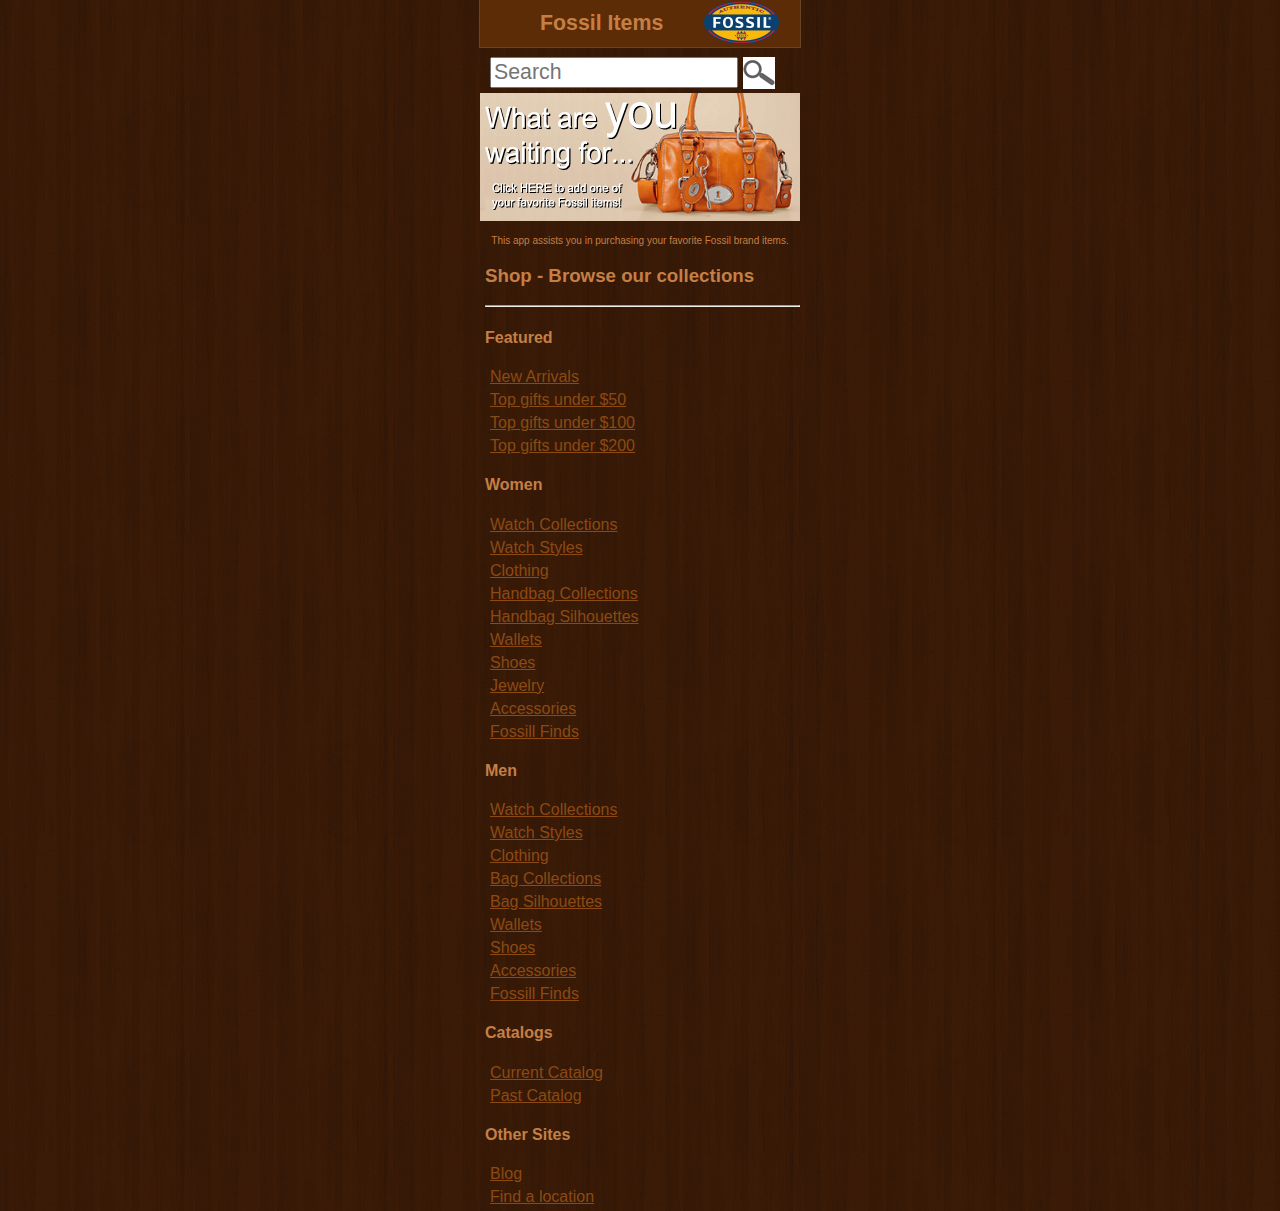
<file: Week 1/index.html>
<!doctype html>
<!-- 
Project: Deliverable 1
Name: William Saults
Term: 0612
-->

<html>
	<head>
		<!-- Character Set Meta -->
		<meta charset="utf-8" />
		<meta name="keywords" content="Fossil, Shopping, Buy, Sell, Watches, Purses, Clothing" />
		<meta name="description" content="This app assists you in purchasing your favorite Fossil brand items." />
		<meta name="robots" content="noindex, nofollow" />
		<meta name="viewport" content="user-scalable=no, width=device-width" />
		<meta name="HandheldFriendly" content="True" />
		<meta name="MobileOptimized" content="320" />
		
		<link rel="stylesheet" href="css/styles.css" />
		<!-- Page Title-->
		<title>Fossil inc. Items</title>
	</head>
	<body>
		<div class="site-wrapper">
			<header id="navigationBar">
				<h1>Fossil Items</h1>
				<img id="logo" src="images/logo.png" alt="Fossil" height="43" width="75" />
			</header>
			
			<div id="search">
			<form action="#" method="post" id="itemForm">
				<ul>
					<li><input type="text" id="searchInput" placeholder="Search" /></li>
				</ul>
			</form>
			<a href="#" title="search"><img src="images/search.png" alt="search" width="32px" height="32px" /></a>
			</div>
					
			<!-- Add Fossil Item -->
			<header>
				<a href="additem.html"><img src="images/calltoaction.png" alt="What are you waiting for" width="320px" height="128px" /></a>
			</header>
			<!-- Description -->
			<div>
				<p id="callToActionDesc">This app assists you in purchasing your favorite Fossil brand items.</p>
			</div>
			<div id="browse">
				<h3 class="shop">Shop - Browse our collections</h3>
				<hr />
				<div class="browseSubCategories" id="Featured">
					<h4>Featured</h4>
					<ul class="browseLinks">
						<li><a href="#" title="New Arrivals">New Arrivals</a></li>
						<li><a href="#" title="Top gifts under $50">Top gifts under $50</a></li>
						<li><a href="#" title="Top gifts under $100">Top gifts under $100</a></li>
						<li><a href="#" title="Top gifts under $200">Top gifts under $200</a></li>
					</ul>
				</div>
				<div class="browseSubCategories" id="women">
					<h4>Women</h4>
					<ul class="browseLinks">
						<li><a href="#" title="Watch Collections">Watch Collections</a></li>
						<li><a href="#" title="Watch Styles">Watch Styles</a></li>
						<li><a href="#" title="Clothing">Clothing</a></li>
						<li><a href="#" title="Handbag Collections">Handbag Collections</a></li>
						<li><a href="#" title="Handbag Silhouettes">Handbag Silhouettes</a></li>
						<li><a href="#" title="Wallets">Wallets</a></li>
						<li><a href="#" title="Shoes">Shoes</a></li>
						<li><a href="#" title="Jewelry">Jewelry</a></li>
						<li><a href="#" title="Accessories">Accessories</a></li>
						<li><a href="#" title="Fossill Finds">Fossill Finds</a></li>
					</ul>
				</div>
				<div class="browseSubCategories" id="men">
					<h4>Men</h4>
					<ul class="browseLinks">
						<li><a href="#" title="Watch Collections">Watch Collections</a></li>
						<li><a href="#" title="Watch Styles">Watch Styles</a></li>
						<li><a href="#" title="Clothing">Clothing</a></li>
						<li><a href="#" title="Bag Collections">Bag Collections</a></li>
						<li><a href="#" title="Bag Silhouettes">Bag Silhouettes</a></li>
						<li><a href="#" title="Wallets">Wallets</a></li>
						<li><a href="#" title="Shoes">Shoes</a></li>
						<li><a href="#" title="Accessories">Accessories</a></li>
						<li><a href="#" title="Fossill Finds">Fossill Finds</a></li>
					</ul>
				</div>
				<div class="browseSubCategories" id="catalogs">
					<h4>Catalogs</h4>
					<ul class="browseLinks">
						<li><a href="#" title="Current Catalog">Current Catalog</a></li>
						<li><a href="#" title="Past Catalog">Past Catalog</a></li>
					</ul>
				</div>
				<div class="browseSubCategories" id="otherSites">
					<h4>Other Sites</h4>
					<ul class="browseLinks">
						<li><a href="#" title="Blog">Blog</a></li>
						<li><a href="#" title="Find a location">Find a location</a></li>
					</ul>
				</div>
			</div>
	
		</div>
	</body>
</html>
</file>
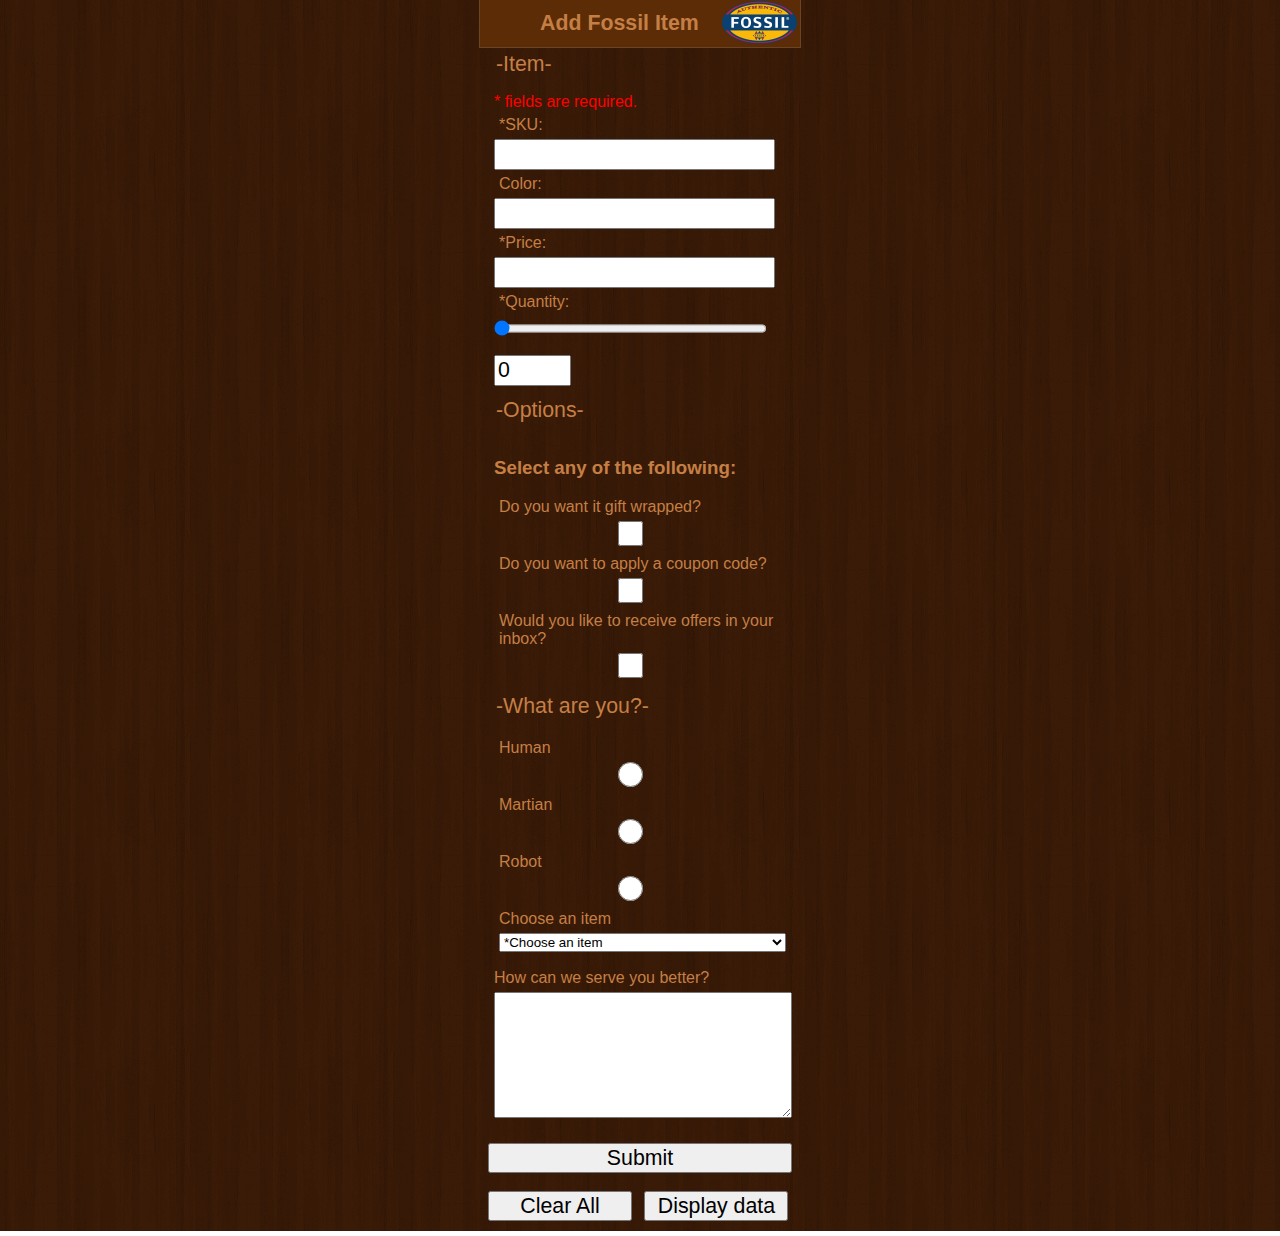
<file: Week 1/additem.html>
<!doctype html>
<!-- 
Project: Deliverable 1
Name: William Saults
Term: 0612
-->

<html>
	<head>
		<!-- Character Set Meta -->
		<meta charset="utf-8" />
		<meta name="keywords" content="Fossil, Shopping, Buy, Sell, Watches, Wallets, Purses, Clothing" />
		<meta name="description" content="This app assists you in purchasing your favorite Fossil brand items." />
		<meta name="robots" content="noindex, nofollow" />
		<meta name="viewport" content="user-scalable=no, width=device-width, initial-scale=1.0" />

		<meta name="HandheldFriendly" content="True" />
		<meta name="MobileOptimized" content="320" />
		
		<link rel="stylesheet" href="css/styles.css" />
		<!-- Page Title-->
		<title>Fossil inc. Items</title>
	</head>
	<body>
		<div id="site-wrapper">
			<header id="navigationBar">
				<h1>Add Fossil Item</h1>
				<img id="logo" src="images/logo.png" alt="Fossil" height="43" width="75" />
			</header>
			
			<div>
				<form action="#" method="post" id="itemForm">
				
					<!-- fieldset & legend -->
					<fieldset>
						<legend>-Item-</legend>
					<span>* fields are required.</span>
					<ul id="errors"></ul>
						<ul>
							<li><label class="inputBox" for="itemNumber">*SKU: </label><input type="text" id="itemNumber" /></li>
							<li><label class="inputBox" for="itemColor">Color: </label><input type="text" id="itemColor" /></li>
							<li><label class="inputBox" for="itemPrice">*Price: </label><input type="number" id="itemPrice" /></li>
							<li><label class="inputBox" for="quantity">*Quantity: </label><input type="range" min="0" max="99" value="0" id="quantity" /></li>
							<li><label class="inputBox" for="quantifyLabel" </label><input type="number" value="" id="quantityLabel" /></li>
						</ul>
					</fieldset>
					<fieldset>
						<legend>-Options-</legend>
						
						<h3>Select any of the following:</h3>
						<ul>
							<!-- Check boxes -->
							<li><label for="giftWrapped">Do you want it gift wrapped? </label><input value="Yes" type="checkbox" id="giftWrapped" /></li>
							<li><label for="applyCouponCode">Do you want to apply a coupon code? </label><input value="Yes" type="checkbox" id="applyCouponCode" /></li>
							<li><label for="receiveEmail">Would you like to receive offers in your inbox? </label><input value="Yes" type="checkbox" id="receiveEmail" /></li>
						</ul>
					</fieldset>
						<fieldset>
						<legend>-What are you?-</legend>
						<ul>
							<!-- Radio buttons -->
							<li><label class="radio" for="human">Human </label><input value="Human" type="radio" name="verify" id="human" /></li>
							<li><label class="radio" for="martian">Martian </label><input value="Martian" type="radio" name="verify" id="martian" /></li>
							<li><label class="radio" for="robot">Robot </label><input value="Robot" type="radio" name="verify" id="robot" /></li>
						</ul>
						<ul>
							<li id="select"><label for="selectGroup">Choose an item</label></li>
						</ul>
						<div id="response">	
							<label for="textarea">How can we serve you better? </label><textarea id="textarea" cols="32" rows="5"></textarea>
						</div>
					</fieldset>
					<!-- Submit button -->
					<input id="submit" type="submit" value="Submit" />
					<br /><br />
					<input id="clearAll" type="button" value="Clear All" />
					<input id="displayData" type="button" value="Display data" />			<input id="addNew" type="button" value="Add New Item" onClick="window.location.reload()" />
				</form>
			</div>
		</div>
		<script type="text/javascript" src="js/json.js"></script>
		<script type="text/javascript" src="js/main.js"></script>
	</body>
</html>
</file>
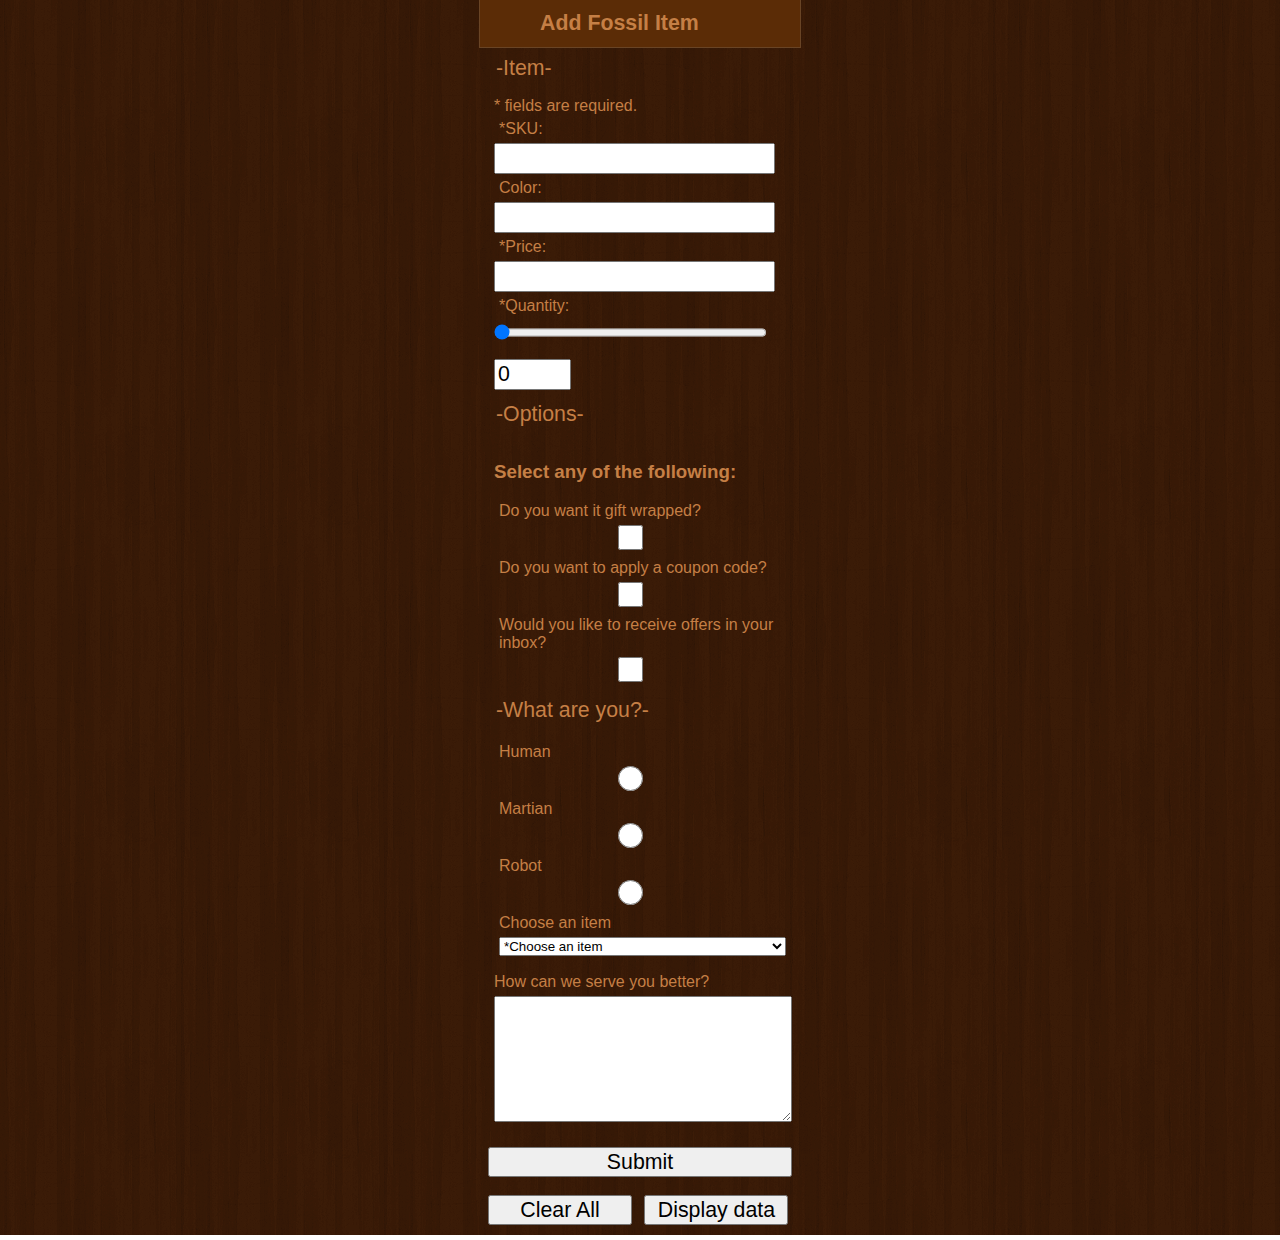
<file: Week 2/Bronze/additem.html>
<!doctype html>
<!-- 
Project: Deliverable 1
Name: William Saults
Term: 0612
-->

<html>
	<head>
		<!-- Character Set Meta -->
		<meta charset="utf-8" />
		<meta name="keywords" content="Fossil, Shopping, Buy, Sell, Watches, Wallets, Purses, Clothing" />
		<meta name="description" content="This app assists you in purchasing your favorite Fossil brand items." />
		<meta name="robots" content="noindex, nofollow" />
		<meta name="viewport" content="user-scalable=no, width=device-width, initial-scale=1.0" />

		<meta name="HandheldFriendly" content="True" />
		<meta name="MobileOptimized" content="320" />

		<link rel="stylesheet" href="css/styles.css" />
		<!-- Page Title-->
		<title>Fossil inc. Items</title>
	</head>
	<body>
		<div id="site-wrapper">
			<header id="navigationBar">
				<h1>Add Fossil Item</h1>
			</header>
			
			<div>
				<form action="#" method="post" id="itemForm">
				
					<!-- fieldset & legend -->
					<fieldset>
						<legend>-Item-</legend>
					<span>* fields are required.</span>
					<ul id="errors"></ul>
						<ul>
							<li><label class="inputBox" for="itemNumber">*SKU: </label><input type="text" id="itemNumber" /></li>
							<li><label class="inputBox" for="itemColor">Color: </label><input type="text" id="itemColor" /></li>
							<li><label class="inputBox" for="itemPrice">*Price: </label><input type="number" id="itemPrice" /></li>
							<li><label class="inputBox" for="quantity">*Quantity: </label><input type="range" min="0" max="99" value="0" id="quantity" /></li>
							<li><label class="inputBox" for="quantifyLabel" </label><input type="number" value="" id="quantityLabel" /></li>
						</ul>
					</fieldset>
					<fieldset>
						<legend>-Options-</legend>
						
						<h3>Select any of the following:</h3>
						<ul>
							<!-- Check boxes -->
							<li><label for="giftWrapped">Do you want it gift wrapped? </label><input value="Yes" type="checkbox" id="giftWrapped" /></li>
							<li><label for="applyCouponCode">Do you want to apply a coupon code? </label><input value="Yes" type="checkbox" id="applyCouponCode" /></li>
							<li><label for="receiveEmail">Would you like to receive offers in your inbox? </label><input value="Yes" type="checkbox" id="receiveEmail" /></li>
						</ul>
					</fieldset>
						<fieldset>
						<legend>-What are you?-</legend>
						<ul>
							<!-- Radio buttons -->
							<li><label class="radio" for="human">Human </label><input value="Human" type="radio" name="verify" id="human" /></li>
							<li><label class="radio" for="martian">Martian </label><input value="Martian" type="radio" name="verify" id="martian" /></li>
							<li><label class="radio" for="robot">Robot </label><input value="Robot" type="radio" name="verify" id="robot" /></li>
						</ul>
						<ul>
							<li id="select"><label for="selectGroup">Choose an item</label></li>
						</ul>
						<div id="response">	
							<label for="textarea">How can we serve you better? </label><textarea id="textarea" cols="32" rows="5"></textarea>
						</div>
					</fieldset>
					<!-- Submit button -->
					<input id="submit" type="submit" value="Submit" />
					<br /><br />
					<input id="clearAll" type="button" value="Clear All" />
					<input id="displayData" type="button" value="Display data" />			<input id="addNew" type="button" value="Add New Item" onClick="window.location.reload()" />
				</form>
			</div>
		</div>
		<script type="text/javascript" src="js/json.js"></script>
		<script type="text/javascript" src="js/main.js"></script>
	</body>
</html>
</file>
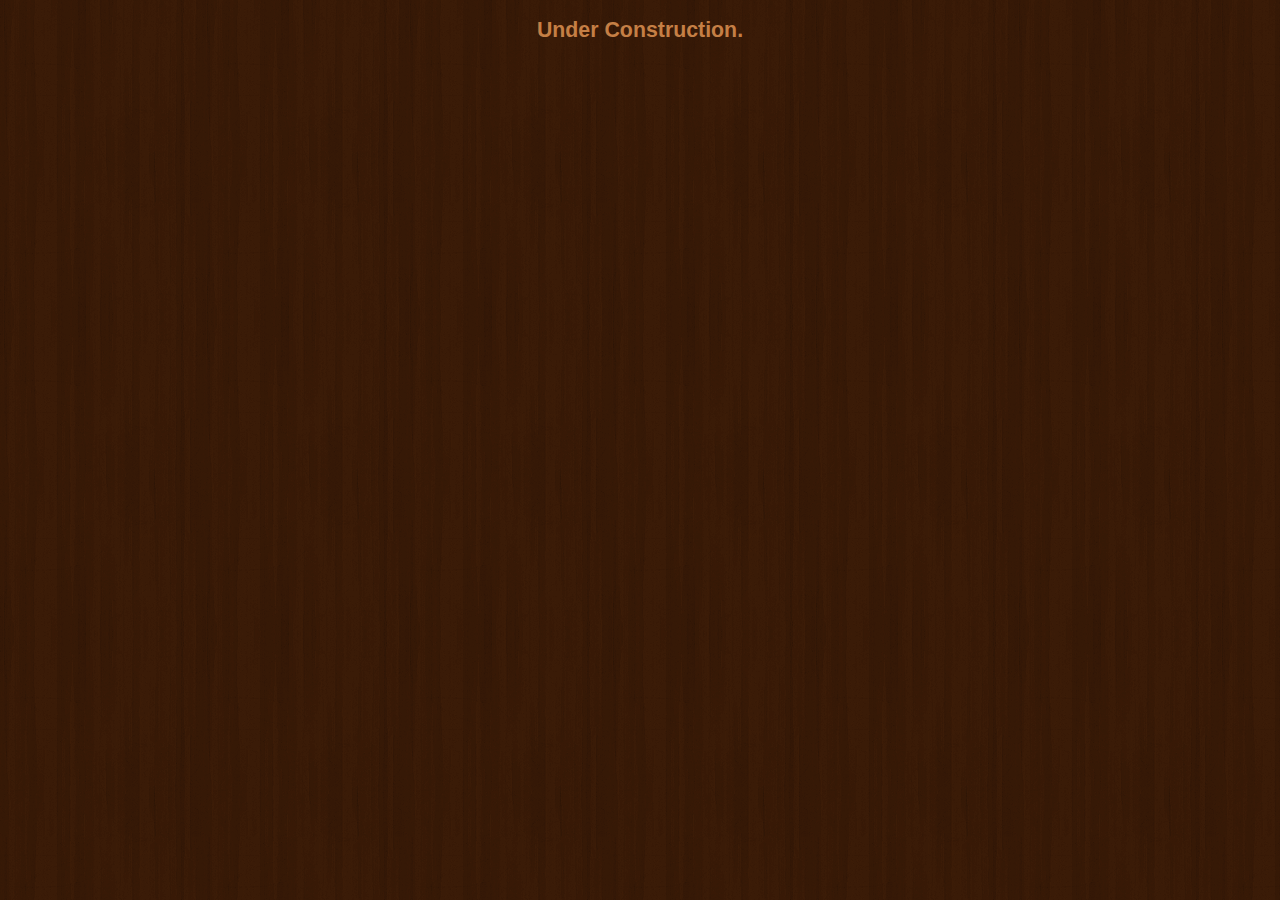
<file: Week 3/Bronze/underconstruction copy.html>
<!doctype html>
<!-- 
Project: Deliverable 1
Name: William Saults
Term: 0612
-->

<html>
	<head>
		<!-- Character Set Meta -->
		<meta charset="utf-8" />
		<meta name="keywords" content="Fossil, Shopping, Buy, Sell, Watches, Wallets, Purses, Clothing" />
		<meta name="description" content="This app assists you in purchasing your favorite Fossil brand items." />
		<meta name="robots" content="noindex, nofollow" />
		<meta name="viewport" content="user-scalable=no, width=device-width, initial-scale=1.0" />

		<meta name="HandheldFriendly" content="True" />
		<meta name="MobileOptimized" content="320" />

		<link rel="stylesheet" href="css/styles.css" />
		<!-- Page Title-->
		<title>Fossil inc. Items</title>
	</head>
	<body>
	<h2>Under Construction.</h2>
	</body>
</html>
</file>
<file: Week 1/css/styles.css>
/* 
Project: Deliverable 1
Name: William Saults
Term: 0612
*/

body {
	background-image:url('../images/wood_pattern.png');
	background-repeat:repeat-x repeat-y;
	font-family: Arial, Helvetica, san-serif;
	margin: auto;
	width: 320px;
	color: #C57F45;
}

#navigationBar {	
	outline: solid 1px #694425;
	background-color: #5B2C06;
	font-size: 8pt;
	padding: 1px 0;
	margin: 0 0 5px 0;
	position: relative;
	display: inline-block;
	width: 100%;
	text-align: center;
}

#site-wrapper {

}

#searchInput {
	width: 240px;
	float: left;
	margin: 0 5px 5px 5px;
}

#searchInput a {
	float: right;
}

h1 {
	float: left;
	margin: 10px 20px 10px 60px;
}

h2 {
	font-size: 16pt;
	text-align: center;
}

p {
	text-align: center;
}

a {
	color: #8C4A13;
}

fieldset {
	border: none;
}

legend {
	margin: 10px 0;
	font-size: 16pt;
}

ul {
	margin: 2px 0;
	width: auto;
	padding: 0 0 0 5px;
}

li {
	list-style-type: none;
	margin: 5px 0 0 0;
}

input {
	width: 95%;
	height: 25px;
	margin: 5px 0 0 -5px;
	font-size: 16pt;
}

#quantityLabel {
	width: 25%;
}

#browse {
	margin: 5px 0 5px 5px;
}

.inputBox {
	vertical-align: text-top;
	display: inline-block;
}

.radio {	

}

textarea, select, selectItem {
	vertical-align: text-top;
	width: 100%;
	margin: 5px 0 0 0;
}

textarea {
	font-size: 16pt;
}

#response {
	padding: 15px 0;
}

#submit, #addNew { 
	margin: 0 0 0 8px;
	height: 30px;
}

#clearAll, #displayData {	
	margin: 0 0 10px 8px;
	width: 45%;
	height: 30px;
}

#addNew {
	display: none;
}

span, #errors {
	color: red;
}

#callToActionDesc {
	font-size: 10px;
}
</file>
<file: Week 2/Bronze/css/styles.css>
/* 
Project: Deliverable 1
Name: William Saults
Term: 0612
*/

body {
	background-image:url('../images/wood_pattern.png');
	background-repeat:repeat-x repeat-y;
	font-family: Arial, Helvetica, san-serif;
	margin: auto;
	width: 320px;
	color: #C57F45;
}

#navigationBar {	
	outline: solid 1px #694425;
	background-color: #5B2C06;
	font-size: 8pt;
	padding: 1px 0;
	margin: 0 0 5px 0;
	position: relative;
	display: inline-block;
	width: 100%;
	text-align: center;
}

span.searchword {
	background-color: yellow;
}

#site-wrapper {

}

#searchInput {
	width: 240px;
	float: left;
	margin: 0 5px 5px 5px;
}

#searchInput a {
	float: right;
}

h1 {
	float: left;
	margin: 10px 20px 10px 60px;
}

h2 {
	font-size: 16pt;
	text-align: center;
}

p {
	text-align: center;
}

a {
	color: #8C4A13;
}

fieldset {
	border: none;
}

legend {
	margin: 10px 0;
	font-size: 16pt;
}

ul {
	margin: 2px 0;
	width: auto;
	padding: 0 0 0 5px;
}

li {
	list-style-type: none;
	margin: 5px 0 0 0;
}

input {
	width: 95%;
	height: 25px;
	margin: 5px 0 0 -5px;
	font-size: 16pt;
}

#quantityLabel {
	width: 25%;
}

#browse {
	margin: 5px 0 5px 5px;
}

.inputBox {
	vertical-align: text-top;
	display: inline-block;
}

.radio {	

}

textarea, select, selectItem {
	vertical-align: text-top;
	width: 100%;
	margin: 5px 0 0 0;
}

textarea {
	font-size: 16pt;
}

#response {
	padding: 15px 0;
}

#submit, #addNew { 
	margin: 0 0 0 8px;
	height: 30px;
}

#clearAll, #displayData {	
	margin: 0 0 10px 8px;
	width: 45%;
	height: 30px;
}

#addNew {
	display: none;
}

span, #errors {
/* 	color: red; */
}

#callToActionDesc {
	font-size: 10px;
}
</file>
<file: Week 3/Bronze/css/styles.css>
/* 
Project: Deliverable 1
Name: William Saults
Term: 0612
*/

body {
	background-image:url('../images/wood_pattern.png');
	background-repeat:repeat-x repeat-y;
	font-family: Arial, Helvetica, san-serif;
	margin: auto;
	width: 320px;
	color: #C57F45;
}

#navigationBar {	
	outline: solid 1px #694425;
	background-color: #5B2C06;
	font-size: 8pt;
	padding: 1px 0;
	margin: 0 0 5px 0;
	position: relative;
	display: inline-block;
	width: 100%;
	text-align: center;
}

span.searchword {
	background-color: yellow;
}

#site-wrapper {

}

#searchInput {
	width: 240px;
	float: left;
	margin: 0 5px 5px 5px;
}

#searchInput a {
	float: right;
}

h1 {
	float: left;
	margin: 10px 20px 10px 60px;
}

h2 {
	font-size: 16pt;
	text-align: center;
}

li h3 {
	padding: 0 0 0 40px;
}

p {
	text-align: center;
}

a {
	color: #8C4A13;
}

#newsfeed h4, a{
	padding: 0 0 0 15px;
	font-size: 80%;
}

fieldset {
	border: none;
}

legend {
	margin: 10px 0;
	font-size: 16pt;
}

ul {
	margin: 2px 0;
	width: auto;
	padding: 0 0 0 5px;
}

li {
	list-style-type: none;
	margin: 5px 0 0 0;
}

input {
	width: 95%;
	height: 25px;
	margin: 5px 0 0 -5px;
	font-size: 16pt;
}

#quantityLabel {
	width: 25%;
}

#browse {
	margin: 5px 0 5px 5px;
}

.inputBox {
	vertical-align: text-top;
	display: inline-block;
}

.radio {	

}

textarea, select, selectItem {
	vertical-align: text-top;
	width: 100%;
	margin: 5px 0 0 0;
}

textarea {
	font-size: 16pt;
}

#response {
	padding: 15px 0;
}

#submit, #addNew { 
	margin: 0 0 0 8px;
	height: 30px;
}

#clearAll, #displayData {	
	margin: 0 0 10px 8px;
	width: 45%;
	height: 30px;
}

#addNew {
	display: none;
}

span, #errors {
/* 	color: red; */
}

#callToActionDesc {
	font-size: 10px;
}
</file>
